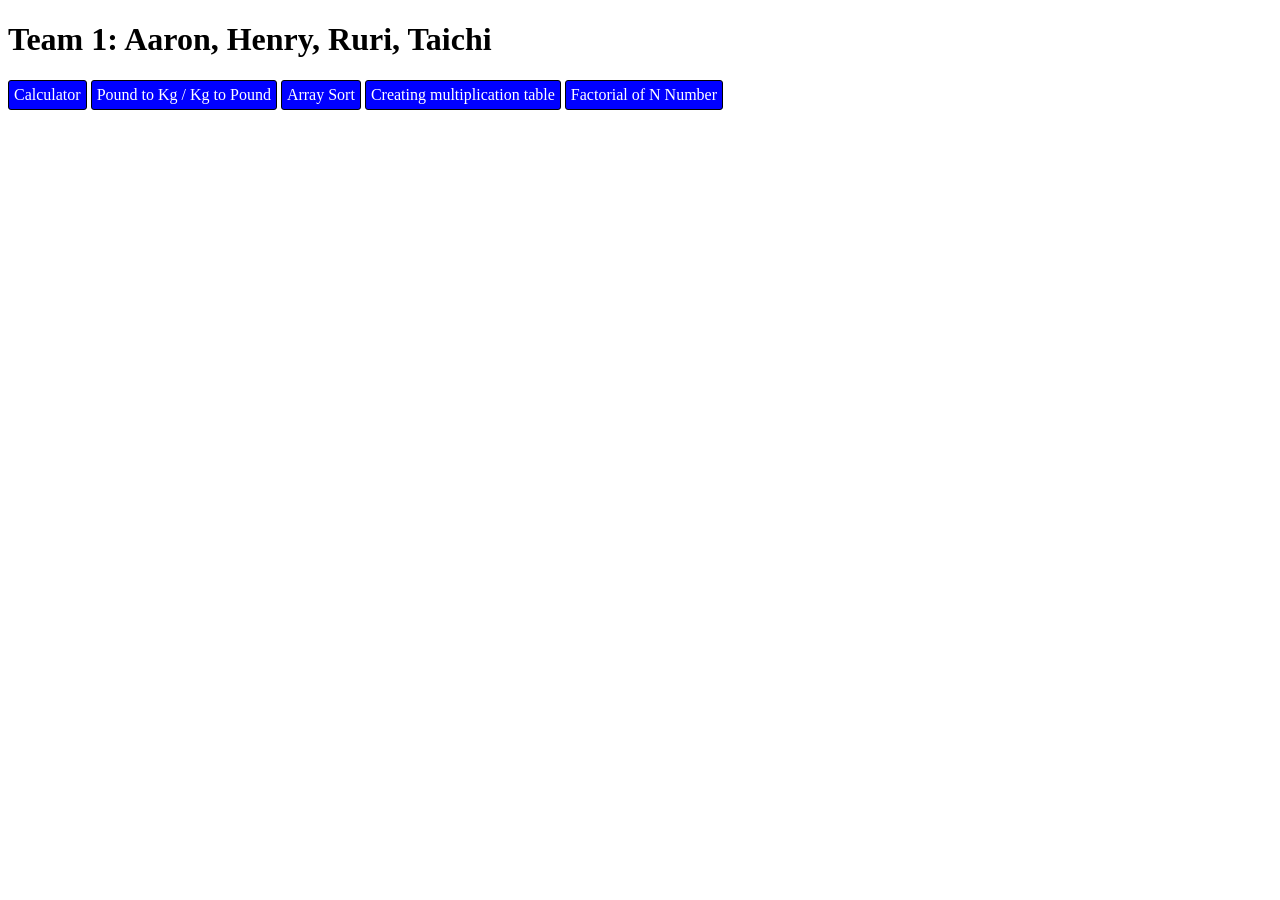
<file: Lab/index.html>
<!DOCTYPE html>
<html lang="en">
<head>
    <meta charset="UTF-8">
    <meta name="viewport" content="width=device-width, initial-scale=1.0">
    <meta http-equiv="X-UA-Compatible" content="ie=edge">
    <title>Team 1</title>
    <style>
        a{
            text-decoration: none;
            display: inline-block;
            background-color: blue;
            color: white;
            border: 1px solid black;
            border-radius: 3px;
            padding: 5px
        }

        a:hover{
            background-color: darkgreen
        }
    </style>
</head>
<body>

    <h1>Team 1: Aaron, Henry, Ruri, Taichi</h1>

    <a href="question1.html">Calculator</a>
    <a href="question2.html">Pound to Kg / Kg to Pound</a>
    <a href="question3.html">Array Sort</a>
    <a href="question4.html">Creating multiplication table</a>
    <a href="question5.html">Factorial of N Number</a>


    
</body>
</html>
</file>
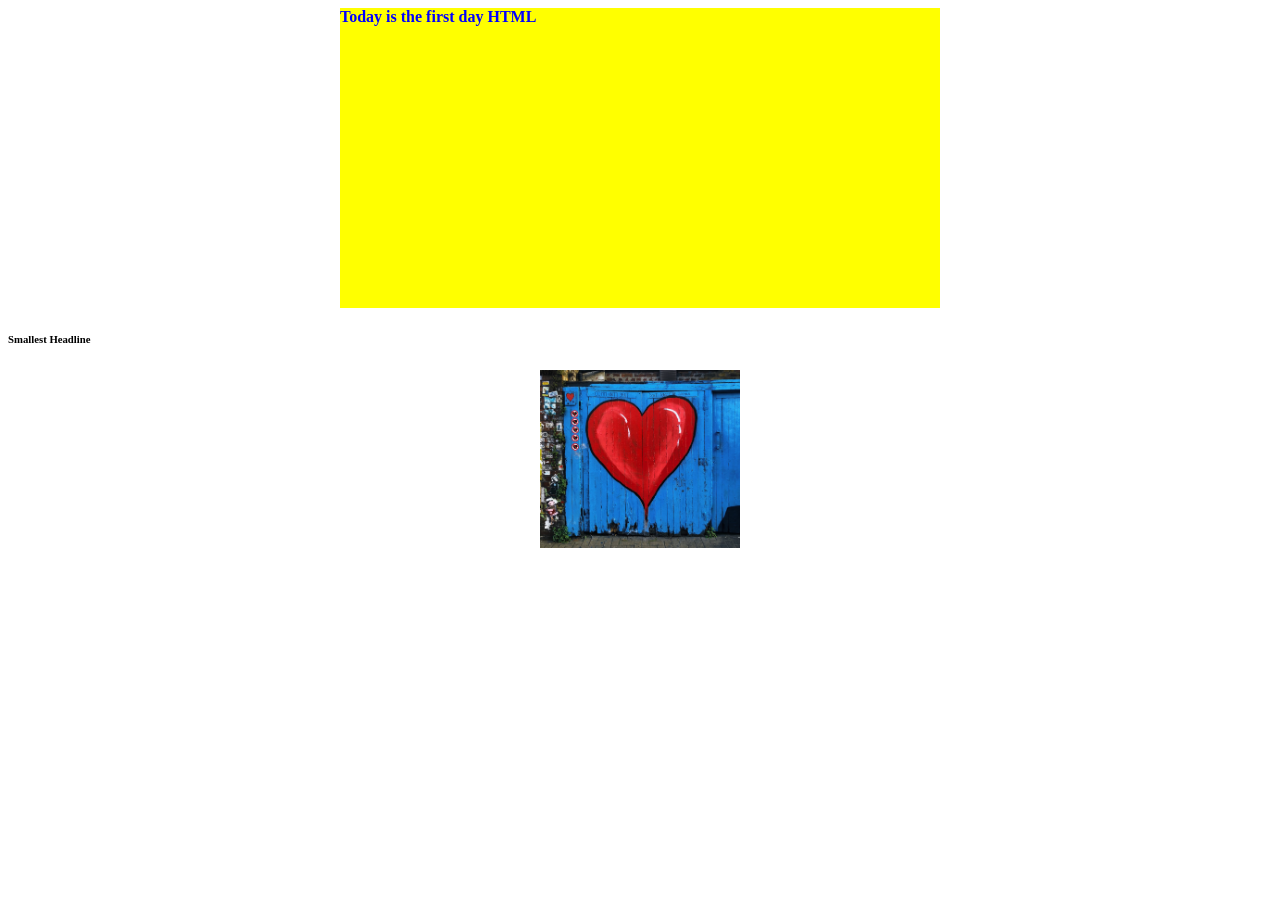
<file: Monday9_9/index.html>
<!DOCTYPE html>
<html lang="en">
<head>
    <meta charset="UTF-8">
    <meta name="viewport" content="width=device-width, initial-scale=1.0">
    <meta http-equiv="X-UA-Compatible" content="ie=edge">
    <title>HTML and CSS</title>
    <link rel="shortcut icon" href="images/heart.jpg" type="image/x-icon">
    <!--This for external-->
    <link rel="stylesheet" href="css/styles.css">
    <!--This one is internal CSS-->
    <style>
        h1{
            font-size: 5em;
        }
    </style>
</head>
<body>
    <!--This is for inline-->
    <h1 style="font-size: 1em" >Today is the first day HTML</h1>

    <h6>Smallest Headline</h6>

    <!--This is for hyperlink-->
    <a href="http://google.ca" target="_blank"><img src="images/heart.jpg" alt="heart" style="width: 200px"></a>
    
    
</body>
</html>
</file>
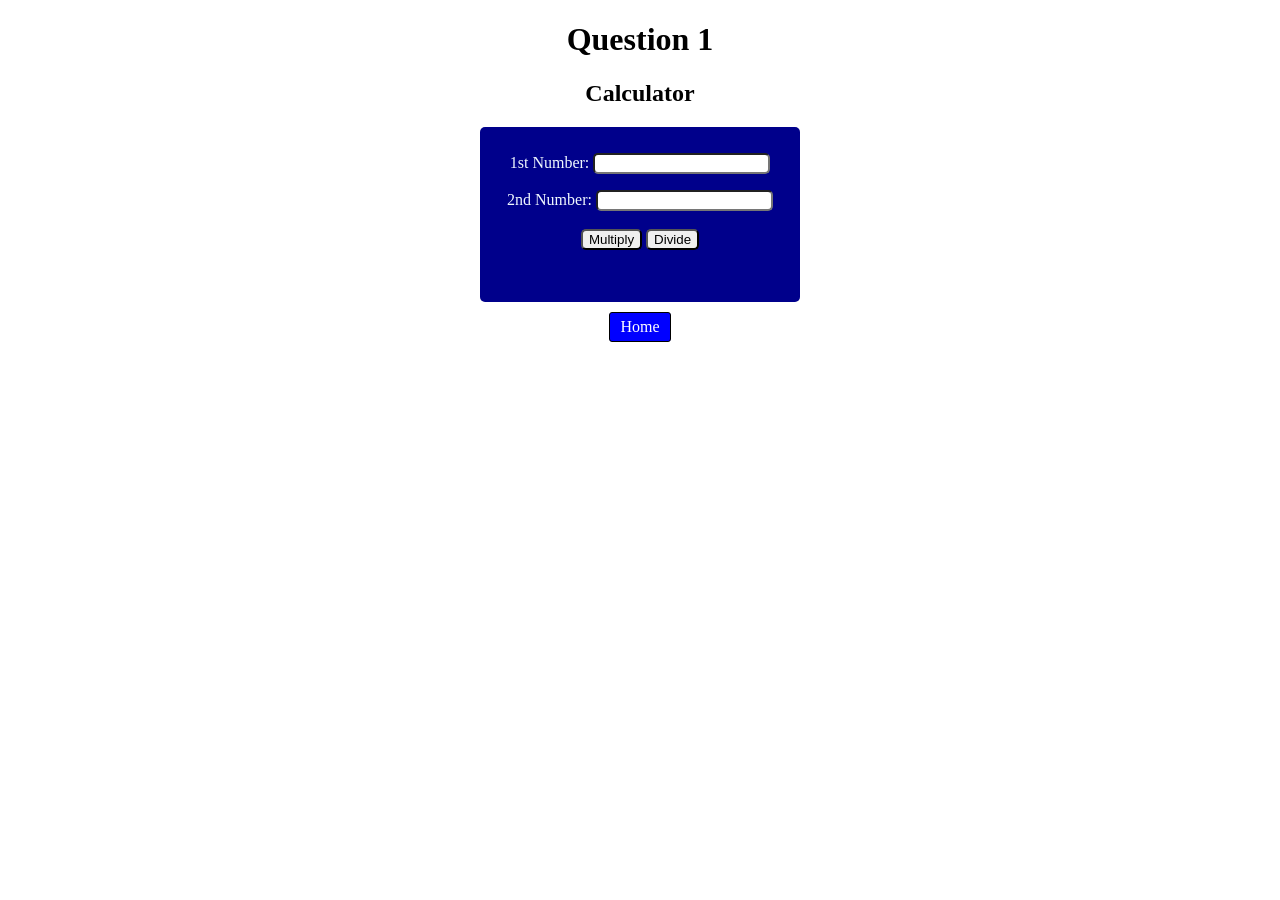
<file: Lab/question1.html>
<!DOCTYPE html>
<html lang="en">
<head>
    <meta charset="UTF-8">
    <meta name="viewport" content="width=device-width, initial-scale=1.0">
    <meta http-equiv="X-UA-Compatible" content="ie=edge">
    <title>Question 1</title>

    <style>
        .container{
            background-color: darkblue;
            color: aliceblue;
            text-align: center;
            width: 300px;
            padding: 10px;
            margin: 0 auto;
            border-radius: 5px;
            height: 155px;
        }

        h1, h2, h3 {
            text-align: center
        }

        button{
            margin: 2px;
            border-radius: 5px
        }

        input{
            text-align: center;
            border-radius: 5px
        }

        button:hover {
            background-color: black;
            color: white
        }

        input:hover, input:active{
            background-color: lightblue
        }

        a{
            text-decoration: none;
            display: inline-block;
            background-color: blue;
            color: white;
            border: 1px solid black;
            border-radius: 3px;
            padding: 5px;
        }

        a:hover{
            background-color: darkgreen
        }

        .home{
            display: block;
            margin: 0 auto;
            width: 50px;
            text-align: center
        }

        .index {
            margin-top: 10px
        }
    </style>
</head>
<body>

    <h1>Question 1</h1>
    <h2>Calculator</h2>

    <div class="container">
        <p><label for="firstNumber">1st Number: <input id="firstNumber" type="number"></label></p>
        <p><label for="secondNumber">2nd Number: <input id="secondNumber" type="number"></label></p>
        <p><button onclick="multiply()">Multiply</button><button onclick="divide()">Divide</button></p>
        <h3 id="answer"></h3>
    </div>

    <div class="index">

        <a class="home" href="index.html">Home</a>

    </div>


    <script>
        var firstNumber = document.getElementById('firstNumber');
        var secondNumber = document.getElementById('secondNumber');
        var answer = document.getElementById('answer');

        function multiply(){
            var result = firstNumber.value * secondNumber.value;
            answer.innerHTML = result;
        }

        function divide(){
            //if(secondNumber.value === 0) answer.innerHTML = "The number must be greater than 2";
            var result = firstNumber.value / secondNumber.value;
            answer.innerHTML = result;
        }
    </script>


    
    
</body>
</html>
</file>
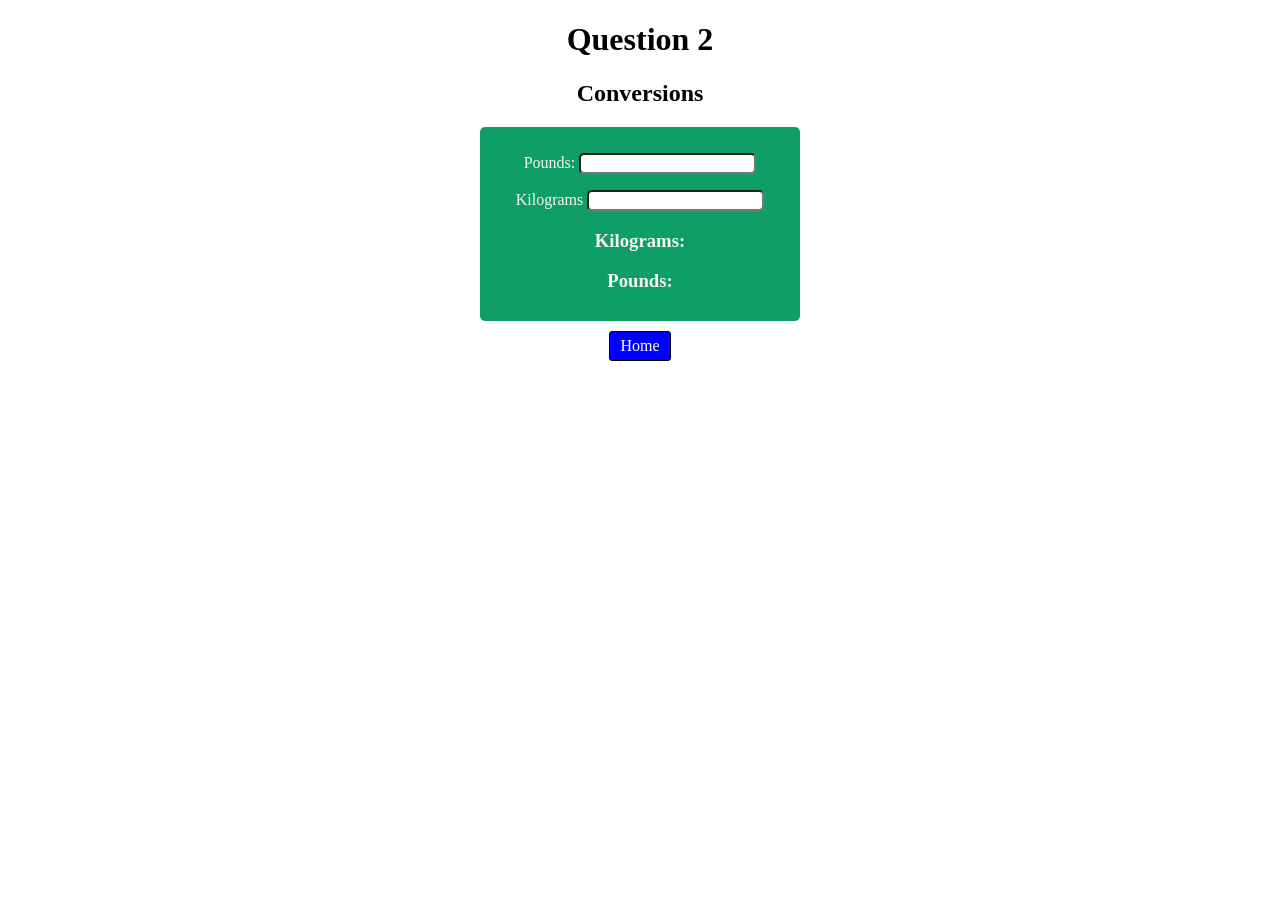
<file: Lab/question2.html>
<!DOCTYPE html>
<html lang="en">
<head>
    <meta charset="UTF-8">
    <meta name="viewport" content="width=device-width, initial-scale=1.0">
    <meta http-equiv="X-UA-Compatible" content="ie=edge">
    <title>Question 2</title>

    <style>
        .container{
            background-color: #109e68;
            color: whitesmoke;
            text-align: center;
            width: 300px;
            padding: 10px;
            border-radius: 5px;
            margin: 0 auto
        }

        h1, h2, h3 {
            text-align: center
        }

        input{
            text-align: center;
            border-radius: 5px
        }

        input:hover, input:active{
            background-color: lightblue
        }

        a{
            text-decoration: none;
            display: inline-block;
            background-color: blue;
            color: white;
            border: 1px solid black;
            border-radius: 3px;
            padding: 5px;
        }

        a:hover{
            background-color: darkgreen
        }

        .home{
            display: block;
            margin: 0 auto;
            width: 50px;
            text-align: center
        }

        .index {
            margin-top: 10px
        }
    </style>
</head>
<body>
        <h1>Question 2</h1>

        <h2>Conversions</h2>

        <div class="container"> 
            <p><label for="pounds">Pounds: <input id="pounds" type="number"></label></p>
            
            <p><label for="kilograms"> Kilograms <input id="kilograms" type="number"></label></p>

            <h3>Kilograms: <span id="answerKg"></span></h3>
            <h3>Pounds: <span id="answerLb"></span></h3>

        </div>

        <div class="index">

                <a class="home" href="index.html">Home</a>
        
            </div>

        <script>
            var pounds = document.getElementById('pounds');
            var kilograms = document.getElementById('kilograms');
            var answerKg = document.getElementById('answerKg');
            var answerLb = document.getElementById('answerLb');

            pounds.onchange = convertToKilograms;
            kilograms.onkeyup = convertToPounds;

            function convertToKilograms(){
                var result = pounds.value * 0.453592;
                answerKg.innerHTML = result.toFixed(2);
    
            }
    
            function convertToPounds(){
                var result = kilograms.value * 2.20462;
                answerLb.innerHTML = result.toFixed(2);
    
            }
        </script>
    
</body>
</html>
</file>
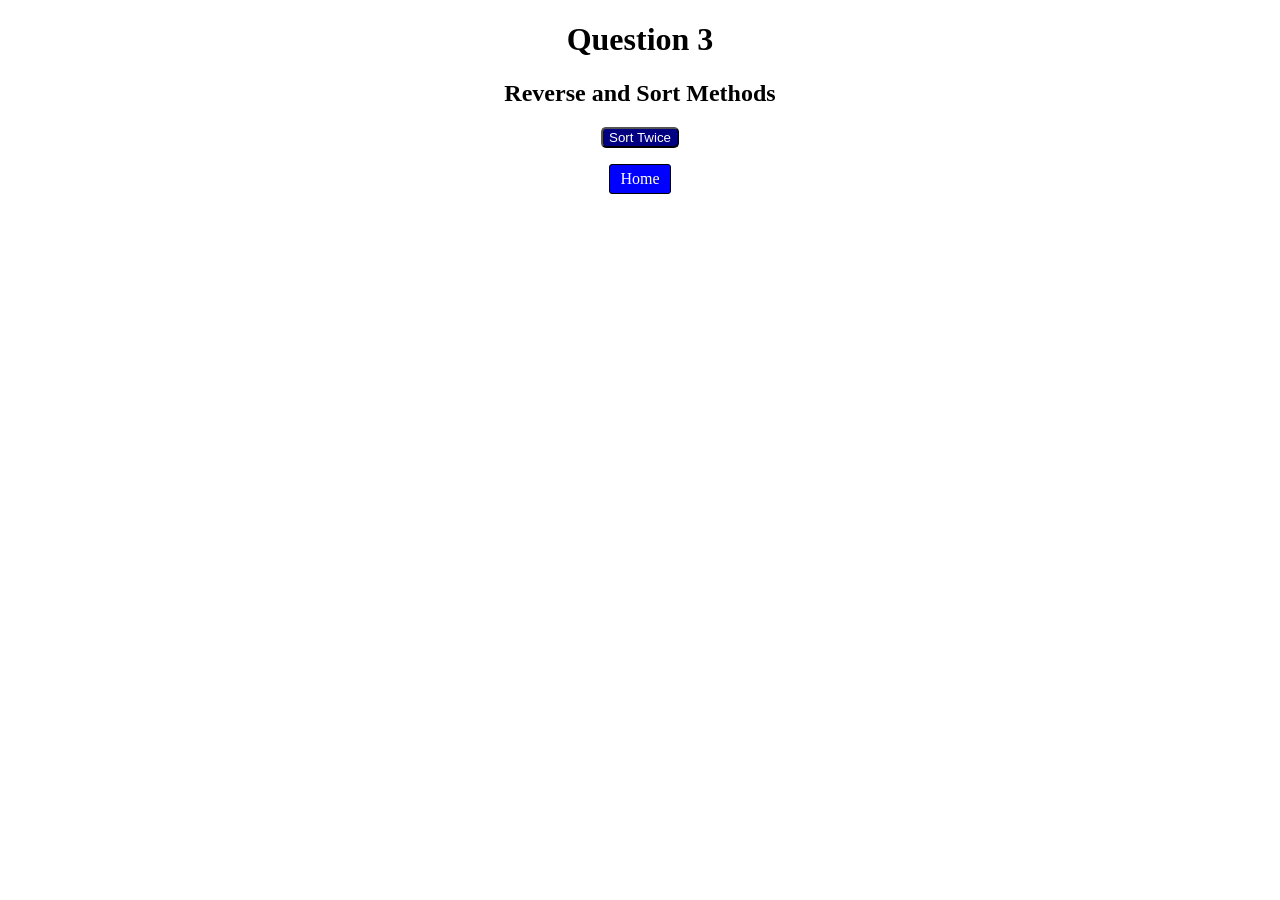
<file: Lab/question3.html>
<!DOCTYPE html>
<html lang="en">
<head>
    <meta charset="UTF-8">
    <meta name="viewport" content="width=device-width, initial-scale=1.0">
    <meta http-equiv="X-UA-Compatible" content="ie=edge">
    <title>Question 3</title>
    <style>
        button {
            background-color: navy;
            color: white;
            display: block;
            margin: 0 auto;
            border-radius: 5px
        }

        button:hover{
            background-color: cornflowerblue;
        }

        h1, h2, p {
            text-align: center
        }

        a{
            text-decoration: none;
            display: inline-block;
            background-color: blue;
            color: white;
            border: 1px solid black;
            border-radius: 3px;
            padding: 5px;
        }

        a:hover{
            background-color: darkgreen
        }

        .home{
            display: block;
            margin: 0 auto;
            width: 50px;
            text-align: center
        }

        .index {
            margin-top: 10px
        }
    </style>
</head>
<body>

    <h1>Question 3</h1>

    <h2>Reverse and Sort Methods</h2>

    <button id="button">Sort Twice</button>

    <p id="fruitsContainer"></p>

    <div class="index">

            <a class="home" href="index.html">Home</a>
    
    </div>

    <script>
        var button = document.getElementById('button');
        var fruitsContainer = document.getElementById('fruitsContainer');

        var fruits = ["Durian", "Figs", "Blackberries", "Elderberries", "Apricots", "Cherries", "Grapefruits"];

        var counter = 0;

        if(counter === 0){
            button.onclick = ()=>{
                fruits.reverse();
                fruitsContainer.innerHTML = fruits;
                counter++;
            }
        } else{
            button.onclick = ()=>{
                fruits.sort();
                fruitsContainer.innerHTML = fruits;
                counter = 0;
            }
        }
    </script>
    
</body>
</html>
</file>
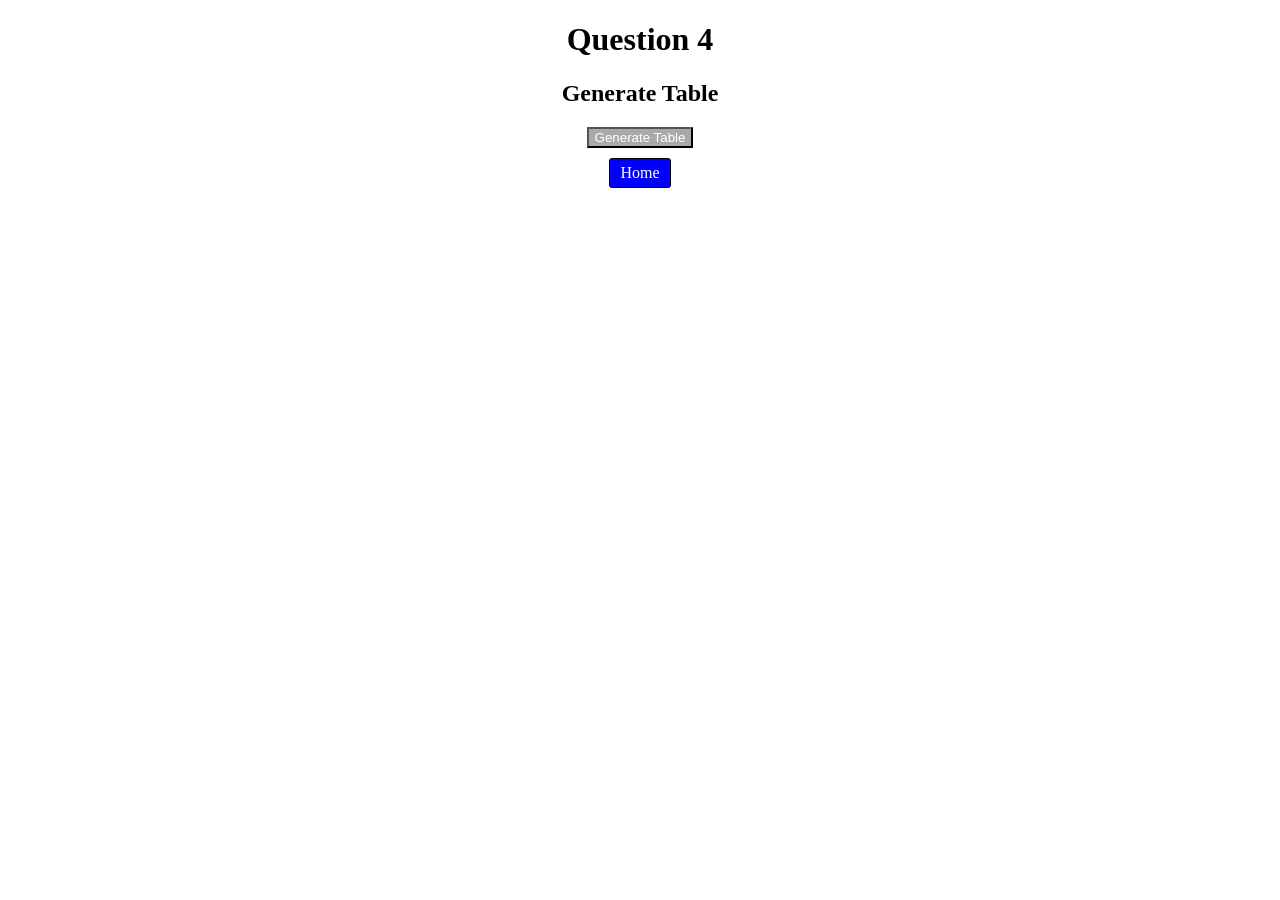
<file: Lab/question4.html>
<!DOCTYPE html>
<html lang="en">
<head>
    <meta charset="UTF-8">
    <meta name="viewport" content="width=device-width, initial-scale=1.0">
    <meta http-equiv="X-UA-Compatible" content="ie=edge">
    <title>Question 4</title>
    <style>
        p{
            background-color: dimgrey;
            color: white;
            width: 100px;
            text-align: center;
            margin: 0 auto;
            border-radius: 5px;
        }

        h1, h2 {
            text-align: center
        }

        button{
            background-color: darkgrey;
            color: white;
            display: block;
            margin: 0 auto
        }

        button:hover{
            background-color: darkblue;
        }

        div{
            margin-bottom: 10px
        }

        a{
            text-decoration: none;
            display: inline-block;
            background-color: blue;
            color: white;
            border: 1px solid black;
            border-radius: 3px;
            padding: 5px;
        }

        a:hover{
            background-color: darkgreen
        }

        .home{
            display: block;
            margin: 0 auto;
            width: 50px;
            text-align: center
        }

        .index {
            margin-top: 10px
        }

    </style>
</head>
<body>

        <h1>Question 4</h1>

        <h2>Generate Table</h2>

        <div>

            <button id="button">Generate Table</button>

        </div>

        <p id="output"></p>

        <div class="index">

                <a class="home" href="index.html">Home</a>
        
        </div>

        <script>

            var button = document.getElementById('button');

            var output = document.getElementById('output');

            var number = [1, 2, 3, 4, 5, 6];

            var table = "";

            console.log(number);

            button.onclick = ()=>{
                table = "";
                for(i = 0; i < number.length; i++){
                    table += "<b>" + number[i] + "</b>" + "<b> x 10 = </b>" + "<b>" + number[i]*10 + "</b>" + "</br>";                
            }
            output.innerHTML = table;
            }
            
            
        
        </script>
    
</body>
</html>
</file>
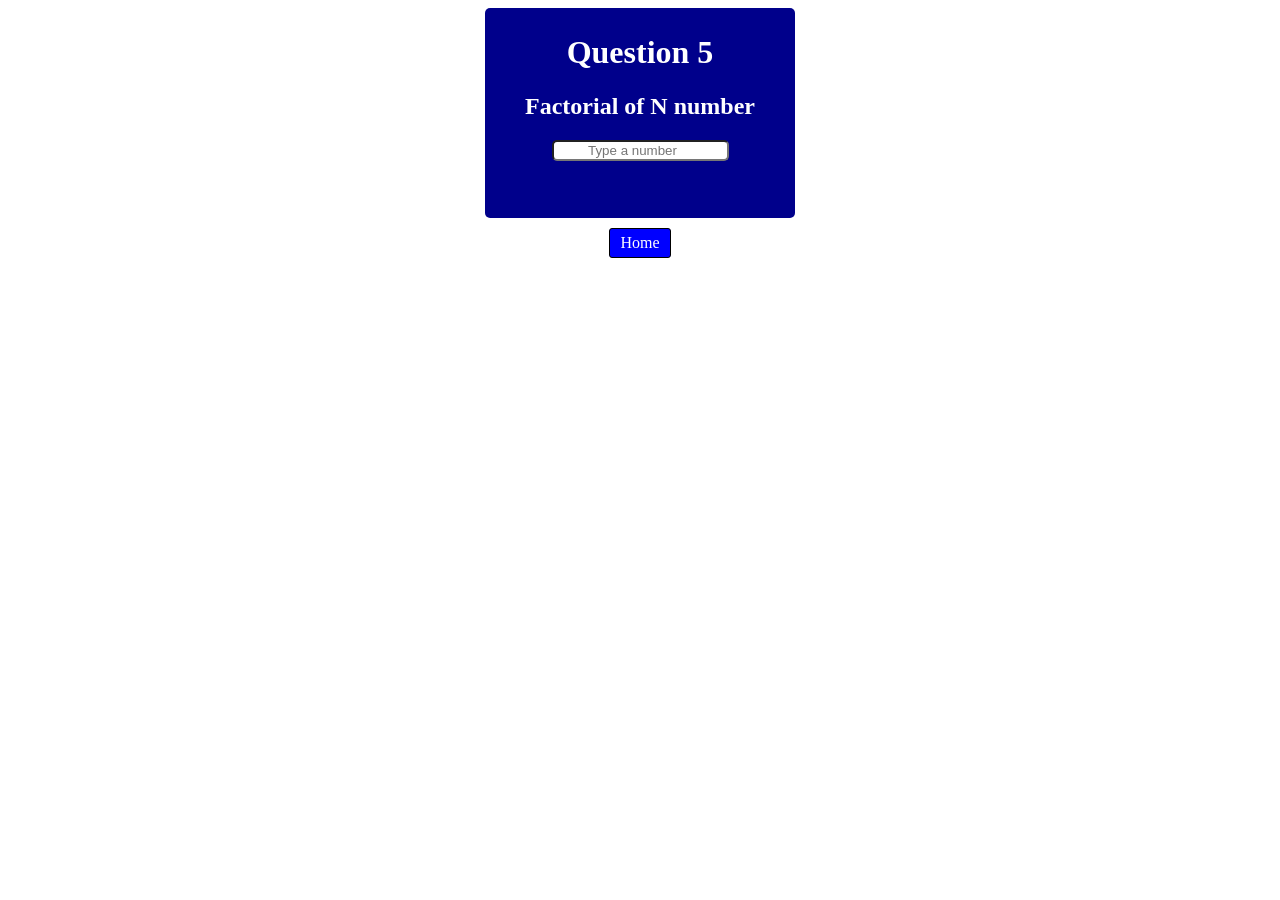
<file: Lab/question5.html>
<!DOCTYPE html>
<html lang="en">
<head>
    <meta charset="UTF-8">
    <meta name="viewport" content="width=device-width, initial-scale=1.0">
    <meta http-equiv="X-UA-Compatible" content="ie=edge">
    <title>Question 5</title>
    <style>
        h1, h2, input, div {
            text-align: center
        }

        input {
            border-radius: 5px;
        }

        .container {
            background-color: darkblue;
            color: white;
            width: 300px;
            margin: 0 auto;
            border-radius: 5px;
            height: 200px;
            padding: 5px
        }

        a{
            text-decoration: none;
            display: inline-block;
            background-color: blue;
            color: white;
            border: 1px solid black;
            border-radius: 3px;
            padding: 5px;
        }

        a:hover{
            background-color: darkgreen
        }

        .home{
            display: block;
            margin: 0 auto;
            width: 50px;
            text-align: center
        }

        .index {
            margin-top: 10px
        }

        

    </style>
</head>
<body>
    <div class="container">
            <h1>Question 5</h1>
            <h2>Factorial of N number</h2>
            <div>
                <input id="factor" type="number" placeholder="Type a number">
        
                <br>
        
                <p id="result"></p>
            </div>
    </div>

    <div class="index">

            <a class="home" href="index.html">Home</a>
    
    </div>

	<script type="text/javascript">

		var result = document.getElementById('result');
		var factor = document.getElementById('factor');

		factor.onkeyup = factorize;

		function factorize() {
			var number = parseInt(factor.value);
            
            if(isNaN(number)){
                number = '';
                console.log(number);	
            }

             if(number === 0){
                 number = 1;
            }

			for (var i = number-1; i > 0; i--) {
				number = number *i;
				//console.log(number);		
			}

			result.innerHTML = number;
		}
	</script>
</body>
</html>
</file>
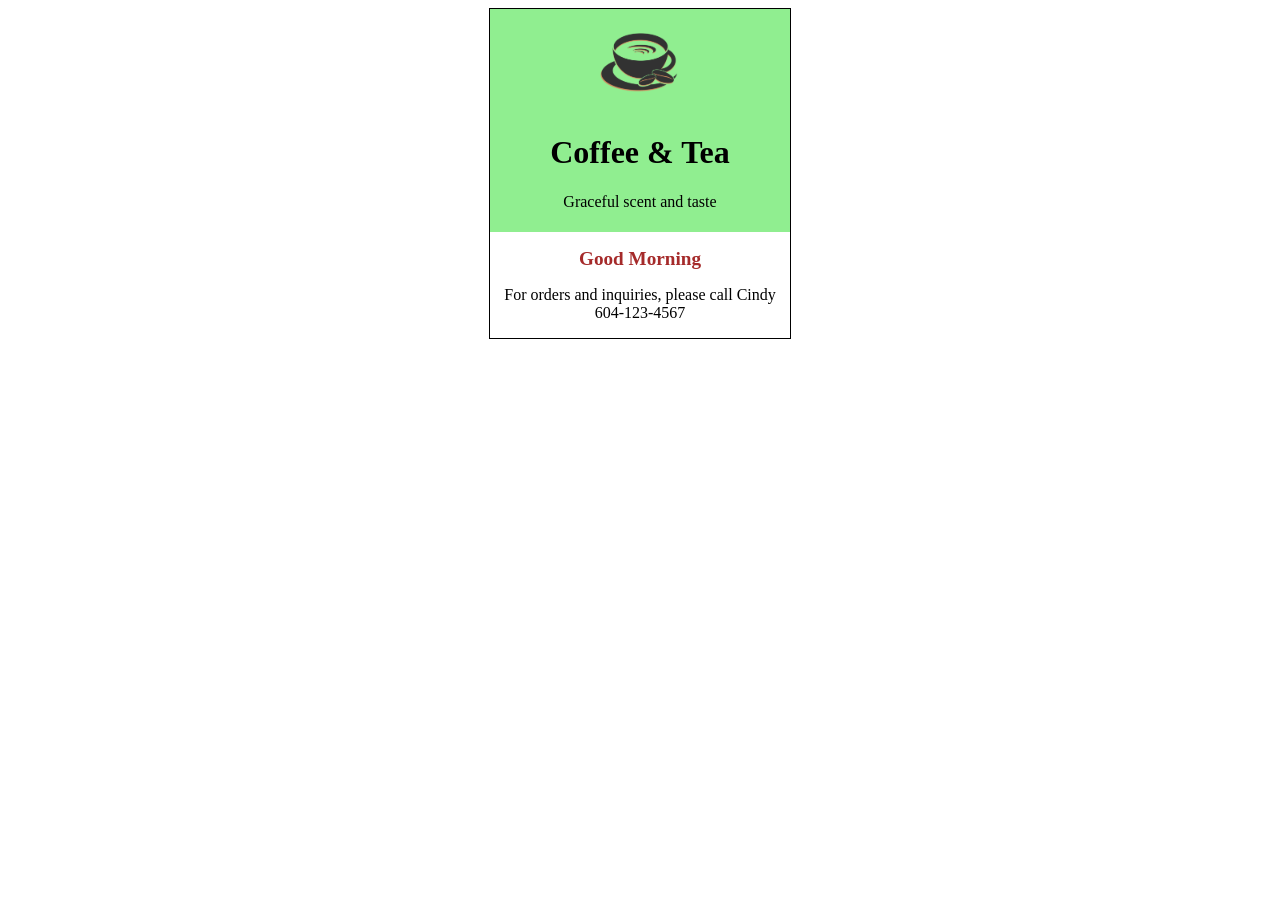
<file: Monday9_9/index2.html>
<!DOCTYPE html>
<html lang="en">
<head>
    <meta charset="UTF-8">
    <meta name="viewport" content="width=device-width, initial-scale=1.0">
    <meta http-equiv="X-UA-Compatible" content="ie=edge">
    <title>Coffee</title>
    <link rel="stylesheet" href="css/styles2.css">
</head>
<body>
    <div id="box">

        <div class="top">
            <img id="coffee" src="images/coffee.png" alt="Coffee">
            <h1>Coffee & Tea</h1>
            <p>Graceful scent and taste</p>
        </div>
        <div class="bottom">
            <h2 id="output"></h2>
            <p>For orders and inquiries, please call Cindy 604-123-4567</p>
        </div>
    </div>

    <script src="JS/js.js"></script>

</body>
</html>
</file>
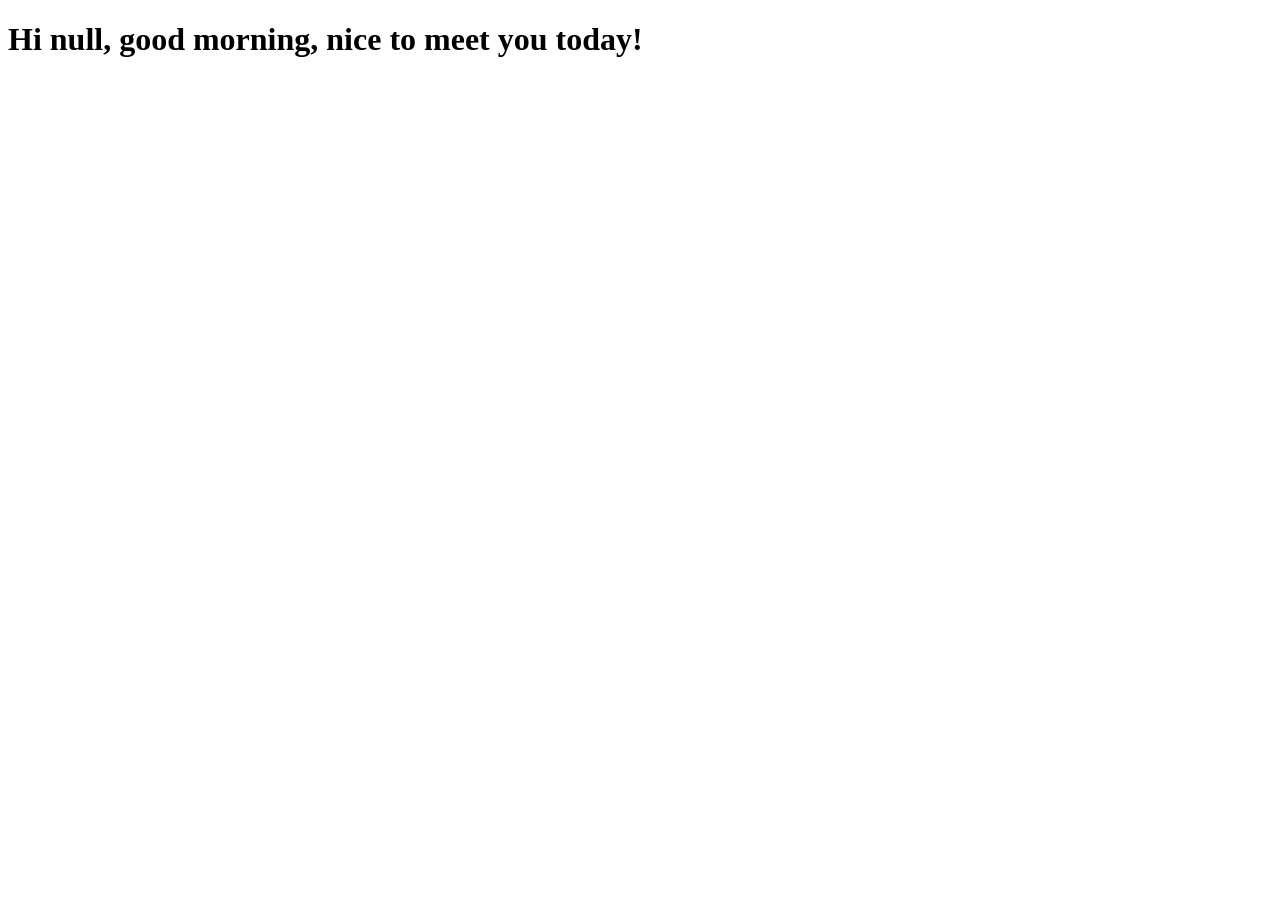
<file: Monday9_9/index3.html>
<!DOCTYPE html>
<html lang="en">
<head>
    <meta charset="UTF-8">
    <meta name="viewport" content="width=device-width, initial-scale=1.0">
    <meta http-equiv="X-UA-Compatible" content="ie=edge">
    <title>Script</title>
</head>
<body>

    <h1 id="output"></h1>

    <script>
        //document.getElementById('output').innerHTML = 6 +7;
        var name = prompt('What is your name');

        var hour = new Date();

        var currentHour = hour.getHours();

        var greeting;

        if(currentHour > 0) greeting = "good morning";

        else if(currentHour > 12) greeting = "good afternoon";

        else if(currentHour > 18) greeting = "Good evening";

        else greeting = "Welcome";

        document.getElementById('output').innerHTML = "Hi " + name + ", "+ greeting + ", nice to meet you today!";
    </script>
    
</body>
</html>
</file>
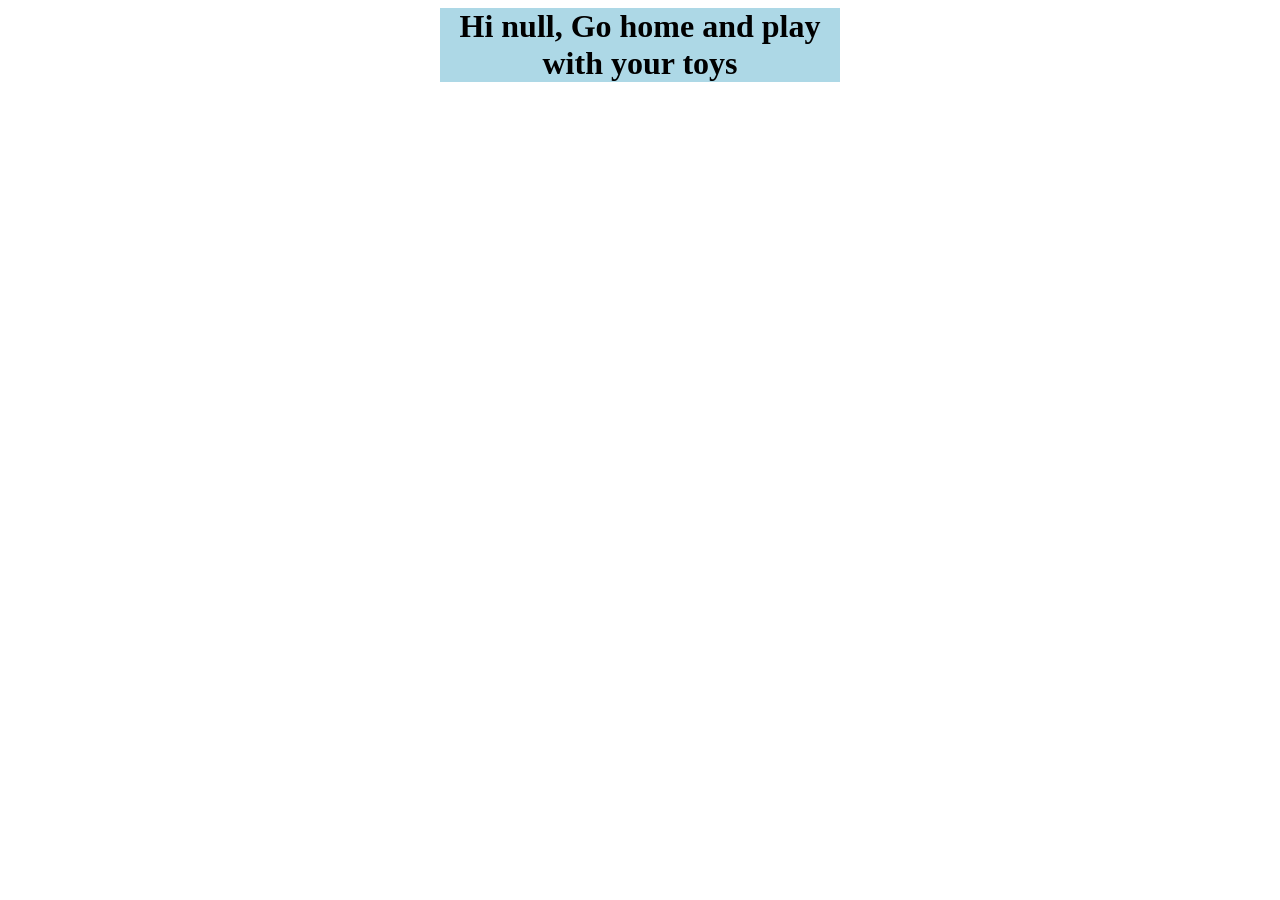
<file: Monday9_9/index4.html>
<!DOCTYPE html>
<html lang="en">
<head>
    <meta charset="UTF-8">
    <meta name="viewport" content="width=device-width, initial-scale=1.0">
    <meta http-equiv="X-UA-Compatible" content="ie=edge">
    <title>Script</title>
</head>

<style>
    h1{
        background-color: lightblue;
        text-align: center;
        margin: 0 auto;
        width: 400px
    }
</style>
<body>

    <h1 id="output"></h1>

    <script>
        //document.getElementById('output').innerHTML = 6 +7;
        var name = prompt('What is your name');

        var age = prompt('What is your age');

        var greeting;

        if(age > 100) greeting = "you have lived too long";

        else if(age > 30) greeting = "you can get married now";

        else if(age > 10) greeting = "you need to study hard";

        else greeting = "Go home and play with your toys";

        document.getElementById('output').innerHTML = "Hi " + name + ", "+ greeting;
    </script>
    
</body>
</html>
</file>
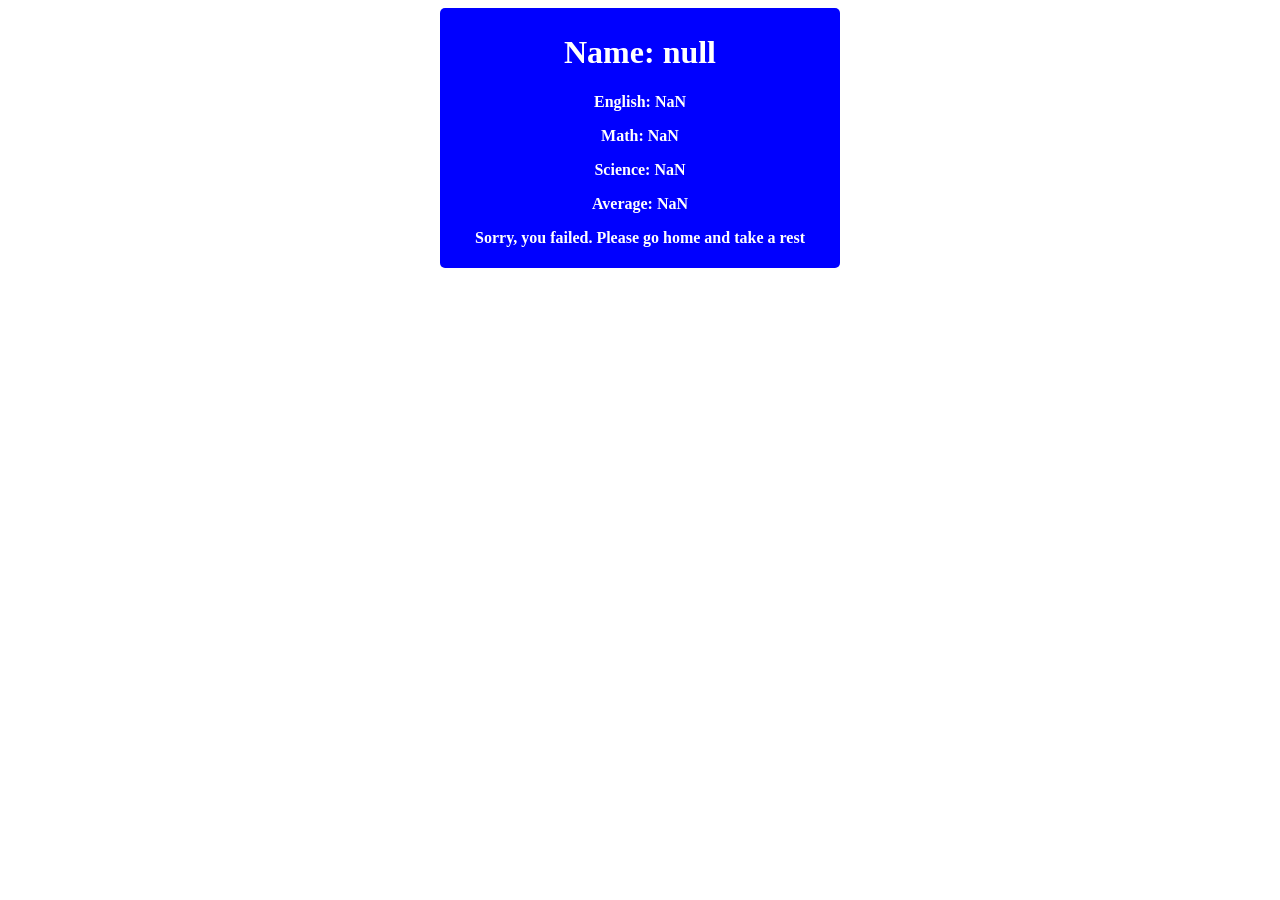
<file: Monday9_9/index5.html>
<!DOCTYPE html>
<html lang="en">
<head>
    <meta charset="UTF-8">
    <meta name="viewport" content="width=device-width, initial-scale=1.0">
    <meta http-equiv="X-UA-Compatible" content="ie=edge">
    <title>Excercise</title>
    <style>
        #box{
            background-color: blue;
            color: white;
            text-align: center;
            width: 400px;
            margin: 0 auto;
            border-radius: 5px;
            padding: 5px 0 5px 0
        }

        p{
            font-weight: bold
        }
    </style>
</head>
<body>

    <div id="box">

        <h1 id="name"></h1>
        <p id="english"></p>
        <p id="math"></p>
        <p id="science"></p>
        <p id="average"></p>

        <p id="message"></p>

    </div>

    <script>
        var username = prompt('What is your Full name');
        var englishGrade = parseFloat(prompt('What was your grade in english?'));
        var mathGrade = parseFloat(prompt('What was your grade in math?'));
        var scienceGrade = parseFloat(prompt('What was your grade in science?'));

        var averageGrades = ((englishGrade + mathGrade + scienceGrade)/3).toFixed(2);

        console.log(averageGrades);

        var messageShown;

        if(averageGrades >= 90) messageShown = "You are excelent";
        else if(averageGrades >= 80) messageShown = "You did a good job";
        else if(averageGrades >= 80) messageShown = "You did a good job";
        else if(averageGrades >= 70) messageShown = "Not bad";
        else messageShown = "Sorry, you failed. Please go home and take a rest";

        document.getElementById('name').innerHTML = "Name: " + username;
        document.getElementById('english').innerHTML = "English: " + englishGrade;
        document.getElementById('math').innerHTML = "Math: " + mathGrade;
        document.getElementById('science').innerHTML = "Science: " + scienceGrade;
        document.getElementById('average').innerHTML = "Average: " + averageGrades;
        document.getElementById('message').innerHTML = messageShown;
    </script>
    
</body>
</html>
</file>
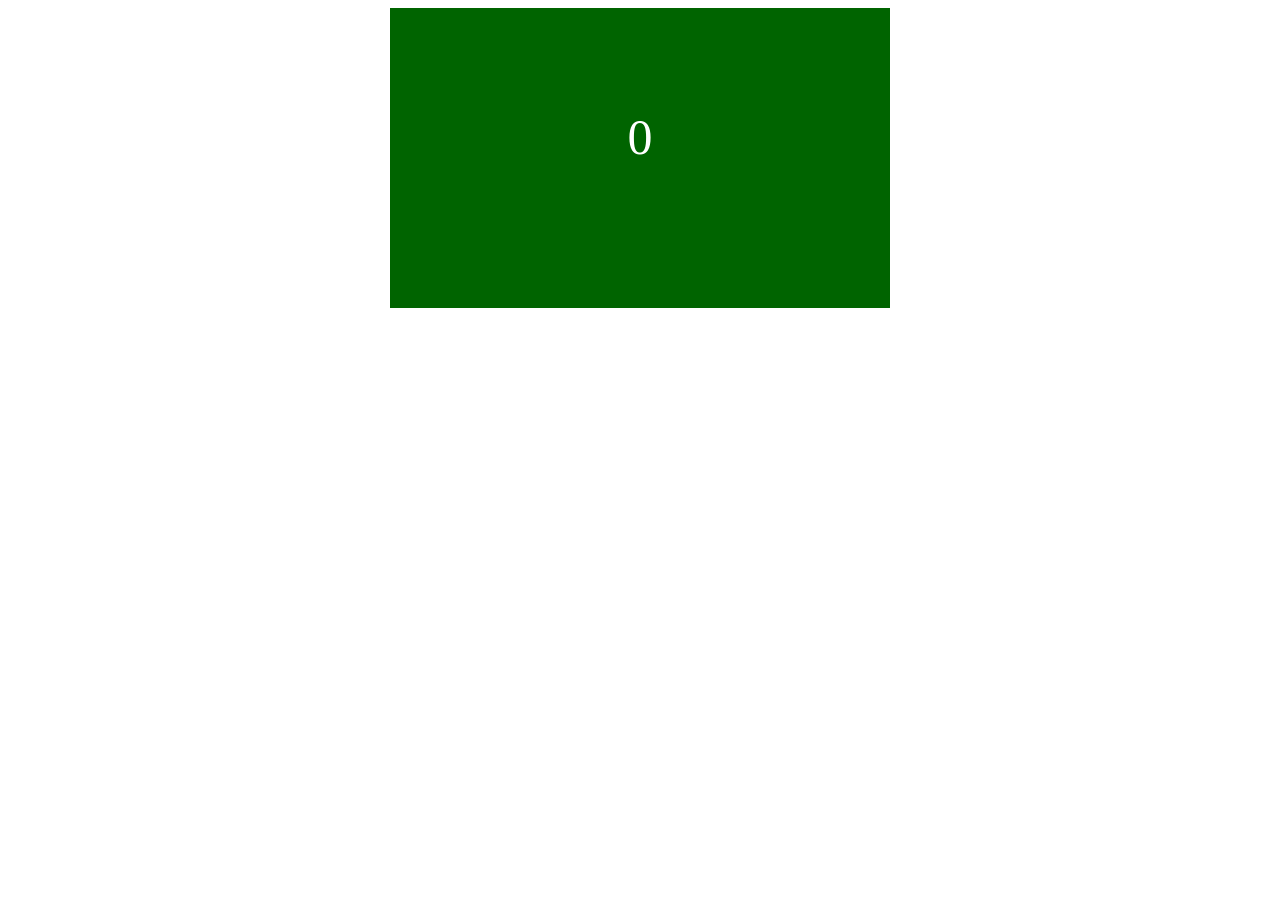
<file: Tuesday9_10/index1.html>
<!DOCTYPE html>
<html lang="en">
<head>
    <meta charset="UTF-8">
    <meta name="viewport" content="width=device-width, initial-scale=1.0">
    <meta http-equiv="X-UA-Compatible" content="ie=edge">
    <title>Document</title>
</head>
<style>
    #output{
        background-color: darkgreen;
        color: white;
        margin: 0 auto;
        text-align: center;
        width: 300px;
        height: 100px;
        padding: 100px;
        font-size: 50px; 
    }
</style>
<body>
    <div id="output"></div>
    <script>
        var numberA = parseInt(prompt("Tell me a first number"));
        var numberB = parseInt(prompt("Tell me a second number"));
        var total = 0;

        // This for loop will have three sections
        // 1. Starting point
        // 2. Range (scope) of numbers
        // 3. Increment / Decrement doesn't have semi colon

        for(var number = numberA; number <= numberB; number++){
            total += number;
            // This is the same as total = total + number
        }

        document.getElementById("output").innerHTML = total;

    </script>
</body>
</html>
</file>
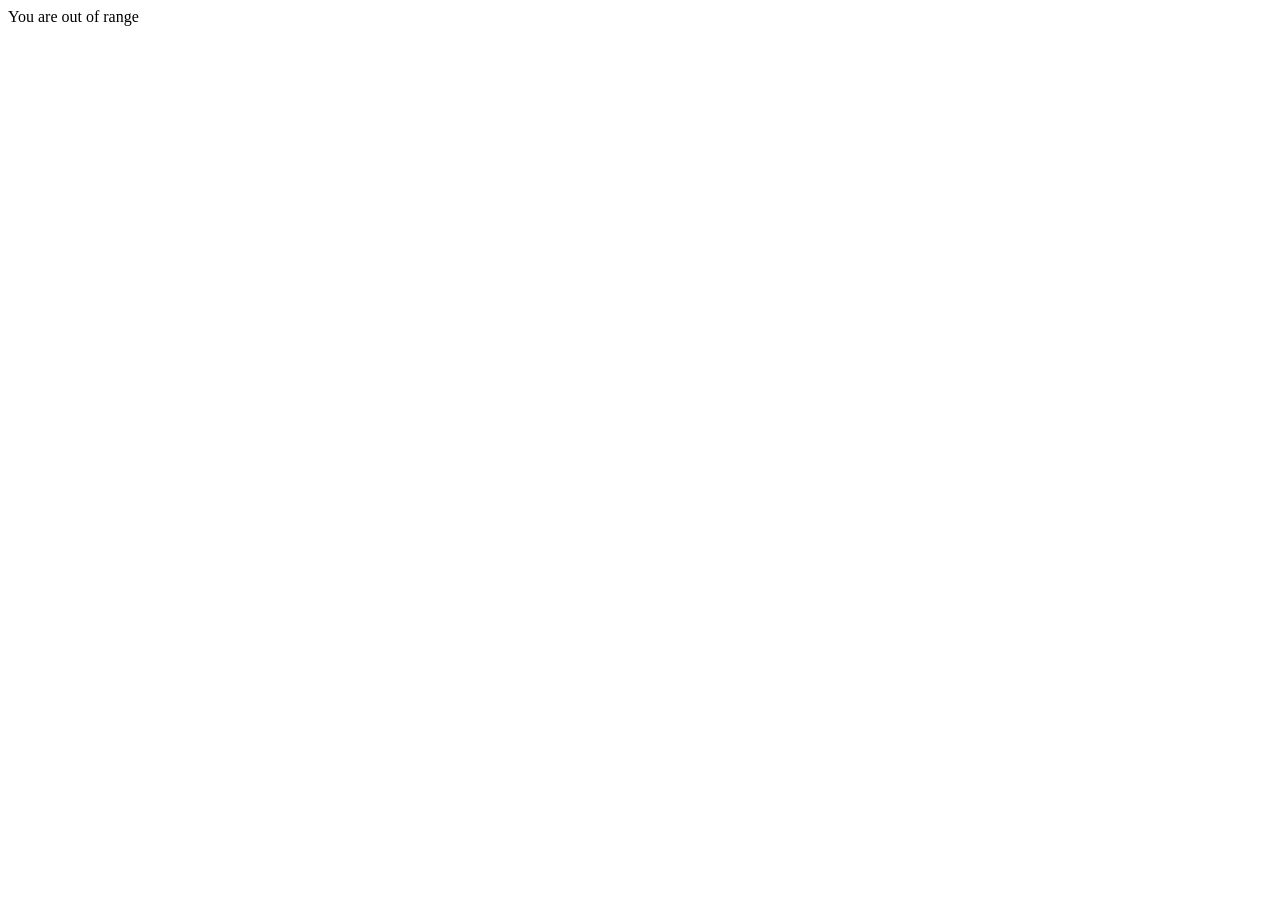
<file: Tuesday9_10/index2.html>
<!DOCTYPE html>
<html lang="en">
<head>
    <meta charset="UTF-8">
    <meta name="viewport" content="width=device-width, initial-scale=1.0">
    <meta http-equiv="X-UA-Compatible" content="ie=edge">
    <title>Document</title>
</head>
<body>
    <div id="output"></div>

    <script>
        var output = document.getElementById('output');

        var monthNumber = parseInt(prompt("Tell me a month number from 1 to 12"));

        switch(monthNumber){
            case 1:
            output.innerHTML = "January";
            break;
            case 2:
            output.innerHTML = "February";
            break;
            case 3:
            output.innerHTML = "March";
            break;
            case 4:
            output.innerHTML = "April";
            break;
            case 5:
            output.innerHTML = "May";
            break;
            case 6:
            output.innerHTML = "June";
            break;
            case 7:
            output.innerHTML = "July";
            break;
            case 8:
            output.innerHTML = "August";
            break;
            case 9:
            output.innerHTML = "September";
            break;
            case 10:
            output.innerHTML = "October";
            break;
            case 11:
            output.innerHTML = "November";
            break;
            case 12:
            output.innerHTML = "December";
            break;
            default:
            output.innerHTML = "You are out of range";
            break;
        }
    </script>
</body>
</html>
</file>
<file: Monday9_9/css/styles.css>
h1 {
    width: 600px;
    height: 300px;
    background-color: yellow;
    color: blue;
    margin: 0 auto
}

img{
    display: block;
    margin: 0 auto;
    width: 300px
}
</file>
<file: Monday9_9/css/styles2.css>
#box{
    width: 300px;
    width: 300px;
    margin: 0 auto;
    text-align: center;
    border: 1px solid black
}

img{
    width: 100px
}

.top{
    background-color: lightgreen;
    padding-bottom: 5px
}

h2{
    color: brown;
    font-size: 1.2em;
}
</file>
